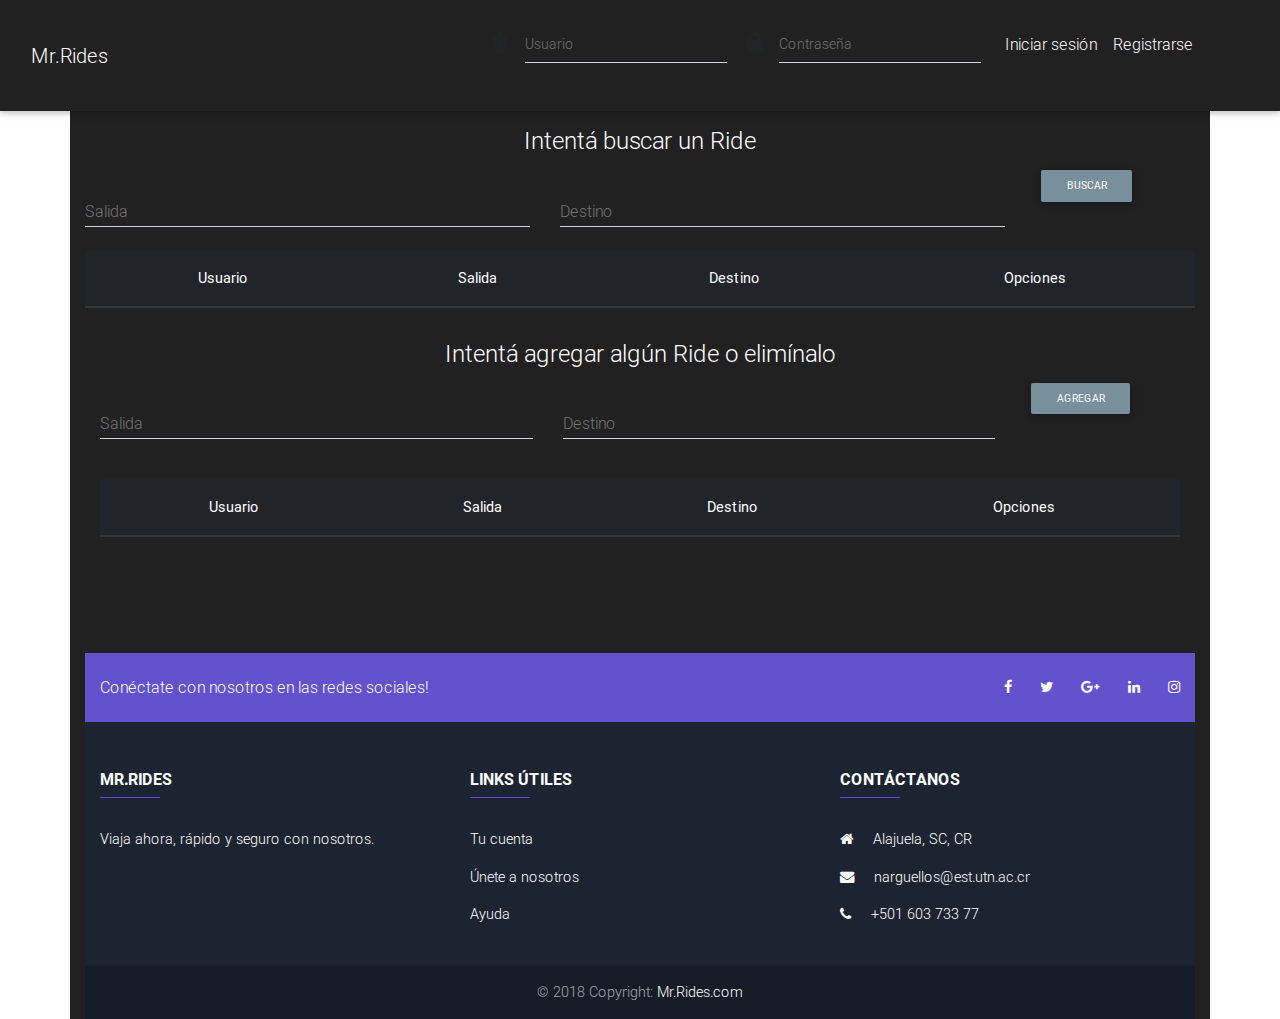
<file: index.html>
<!DOCTYPE html>
<html lang="en">

<head>
  <meta charset="utf-8">
  <meta name="viewport" content="width=device-width, initial-scale=1, shrink-to-fit=no">
  <meta http-equiv="x-ua-compatible" content="ie=edge">
  <title>Mr.Rides</title>
  <!-- Font Awesome -->
  <link rel="stylesheet" href="https://maxcdn.bootstrapcdn.com/font-awesome/4.7.0/css/font-awesome.min.css">
  <!-- Bootstrap core CSS -->
  <link href="css/bootstrap.min.css" rel="stylesheet">
  <!-- Material Design Bootstrap -->
  <link href="css/mdb.min.css" rel="stylesheet">
  <!-- Your custom styles (optional) -->
  <link href="css/style.css" rel="stylesheet">
</head>
<body>
    <!-- menu del index -->
    <nav class="navbar navbar-expand-md navbar-dark bg-dark">
      <div class="container-fluid">
        <a class="navbar-brand" href="#">Mr.Rides</a>
        <ul class="navbar-nav ml-auto">
            <div class="md-form form-sm m-1 mt-3 mr-3">
              <i class="fa fa-male prefix"></i>
              <input type="text" id="usuario-sesion" class="form-control" name="" value="">
              <label for="usuario-sesion">Usuario</label>
            </div>
            <div class="md-form form-sm m-1 mt-3 mr-3">
              <i class="fa fa-lock prefix"></i>
              <input type="password" id="pass-sesion" class="form-control validate">
              <label for="pass-sesion" data-error="" data-success="">Contraseña</label>
            </div>
          <li class="nav-item mt-3">
            <a href="#" class="nav-link" id="btn-sesion" role="button">Iniciar sesión</a>
          </li>
          <!-- Modal del registro-->
          <li class="nav-item mt-3">
            <a class="nav-link mr-5" href="#" role="button" data-toggle="modal" data-target="#registroModal" >Registrarse</a>
          </li>
        </ul>
        <!-- alerts -->
      </div>
      <!-- contenedor información -->
    </nav>
    <!--  modal-->
    <div class="modal fade" id="registroModal" tabindex="-1" role="dialog" aria-labelledby="registroModalLabel" aria-hidden="true">
      <div class="modal-dialog" role="document">
        <div class="modal-content">
          <div class="modal-header">
            <h5 class="modal-title" id="registroModalLabel">Regístrate ahora!</h5>
            <button type="button" class="close modal-btn" data-dismiss="modal" aria-label="Close" name="button">
              <span aria-hidden="true">&times;</span>
            </button>
          </div>
          <div class="modal-body">
            <form  method="post">
              <div class="form-group">
                <input type="text" class="form-control mb-3" name="" value="" placeholder="Nombre" id="nombre-registro" >
                <input type="text" class="form-control mb-3" name="" value="" placeholder="Apellidos" id="apellido-registro" >
                <input type="text" class="form-control mb-3" name="" value="" placeholder="Teléfono" id="telefono-registro" >
                <input type="text" class="form-control mb-3" name="" value="" placeholder="Nombre de usuario" id="nombreUsuario-registro" >
                <input type="password" class="form-control mb-3" name="" value=""  min="8" placeholder="Contraseña" id="pass-registro" >
                <input type="password" class="form-control" name="" value="" min="8" placeholder="Verificar contraseña" id="rePass-registro" >
              </div>
            </form>
          </div>
          <div class="modal-footer">
            <button type="submit" class="btn btn-success mr-auto " id="agregar-usuario-button">Registrarse</button>
            <button type="button" class="btn btn-secondary modal-btn" data-dismiss="modal">Cancelar</button>
          </div>
        </div>
      </div>
    </div>
    <!-- modal -->
    <!-- main -->
    <div class="container bg-dark">
      <div class="row">
        <div class="col-12">
          <h4  class="mt-3" style="color:white; text-align: center;">Intentá buscar un Ride</h4>
        </div>
      </div>
      <div class="row ">
        <div class="col-md-5">
          <div class="md-form">
            <input type="text" id="salida-principal-buscar" class="form-control" name="" value="">
            <label for="salida-principal-buscar">Salida</label>
          </div>
        </div>
        <div class="col-md-5">
          <div class="md-form">
            <input type="text" id="destino-principal-buscar" class="form-control" name="" value="">
            <label for="destino-principal-buscar">Destino</label>
          </div>
        </div>
        <div class="col-md-2">
          <button type="button" class="btn btn-blue-grey btn-sm" id="ride-ejemplo-buscar-button">Buscar</button>
        </div>
      </div>
      <div class="row">
        <div class="col-md-12">
          <section>
            <table class="table table-dark">
              <thead>
                <tr>
                  <th scope="col">Usuario</th>
                  <th scope="col">Salida</th>
                  <th scope="col">Destino</th>
                  <th scope="col">Opciones</th>
                </tr>
              </thead>
              <tbody id="">
              </tbody>
            </table>
          </section>
        </div>
    </div>
      <div class="container bg-dark">
        <div class="row">
          <div class="col-md-12">
            <h4  class="mt-3" style="color:white; text-align: center;">Intentá agregar algún Ride o elimínalo</h4>
          </div>
        </div>
        <!-- inputs de rutas -->
        <div class="row mb-3">
          <div class="col-md-5">
            <div class="md-form">
              <input type="text" id="salida-principal" class="form-control" name="" value="">
              <label for="salida-principal">Salida</label>
            </div>
          </div>
          <div class="col-md-5">
            <div class="md-form">
              <input type="text" id="destino-principal" class="form-control" name="" value="">
              <label for="destino-principal">Destino</label>
            </div>
          </div>
          <div class="col-md-2">
            <button type="button" class="btn btn-blue-grey btn-sm" id="agregar-ride-ejemplo-button">Agregar</button>
          </div>
        </div>
        <div class="row">
          <div class="col-md-12">
            <section>
              <table class="table table-dark">
                <thead>
                  <tr>
                    <th scope="col">Usuario</th>
                    <th scope="col">Salida</th>
                    <th scope="col">Destino</th>
                    <th scope="col">Opciones</th>
                  </tr>
                </thead>
                <tbody id="rides_ejemplo_table">
                </tbody>
              </table>
            </section>
          </div>
        </div>
      </div>

      <div class="container bg-dark containerMini">

      </div>
    <!-- main -->
    <!-- Footer -->
  <footer class="page-footer font-small unique-color-dark">

      <div style="background-color: #6351ce;">
        <div class="container">

          <!-- Grid row-->
          <div class="row py-4 d-flex align-items-center">

            <!-- Grid column -->
            <div class="col-md-6 col-lg-5 text-center text-md-left mb-4 mb-md-0">
              <h6 class="mb-0">Conéctate con nosotros en las redes sociales!</h6>
            </div>
            <!-- Grid column -->

            <!-- Grid column -->
            <div class="col-md-6 col-lg-7 text-center text-md-right">

              <!-- Facebook -->
              <a href="http://www.google.com" class="fb-ic">
                <i class="fa fa-facebook white-text mr-4"> </i>
              </a>
              <!-- Twitter -->
              <a class="tw-ic">
                <i class="fa fa-twitter white-text mr-4"> </i>
              </a>
              <!-- Google +-->
              <a class="gplus-ic">
                <i class="fa fa-google-plus white-text mr-4"> </i>
              </a>
              <!--Linkedin -->
              <a class="li-ic">
                <i class="fa fa-linkedin white-text mr-4"> </i>
              </a>
              <!--Instagram-->
              <a class="ins-ic">
                <i class="fa fa-instagram white-text"> </i>
              </a>

            </div>
            <!-- Grid column -->

          </div>
          <!-- Grid row-->

        </div>
      </div>

      <!-- Footer Links -->
      <div class="container text-center text-md-left mt-5">

        <!-- Grid row -->
        <div class="row mt-3">

          <!-- Grid column -->
          <div class="col-md-3 col-lg-4 col-xl-4 mx-auto mb-4">

            <!-- Content -->
            <h6 class="text-uppercase font-weight-bold">Mr.Rides</h6>
            <hr class="deep-purple accent-2 mb-4 mt-0 d-inline-block mx-auto" style="width: 60px;">
            <p>Viaja ahora, rápido y seguro con nosotros.</p>

          </div>
          <!-- Grid column -->

          <!-- Grid column -->
          <div class="col-md-4 col-lg-4 col-xl-4 mx-auto mb-4">

            <!-- Links -->
            <h6 class="text-uppercase font-weight-bold">Links Útiles</h6>
            <hr class="deep-purple accent-2 mb-4 mt-0 d-inline-block mx-auto" style="width: 60px;">
            <p>
              <a href="#!">Tu cuenta</a>
            </p>
            <p>
              <a href="#!">Únete a nosotros</a>
            </p>
            <p>
              <a href="#!">Ayuda</a>
            </p>

          </div>
          <!-- Grid column -->

          <!-- Grid column -->
          <div class="col-md-5 col-lg-4 col-xl-4 mx-auto mb-md-0 mb-4">

            <!-- Links -->
            <h6 class="text-uppercase font-weight-bold">Contáctanos</h6>
            <hr class="deep-purple accent-2 mb-4 mt-0 d-inline-block mx-auto" style="width: 60px;">
            <p>
              <i class="fa fa-home mr-3"></i> Alajuela, SC, CR</p>
            <p>
              <i class="fa fa-envelope mr-3"></i> narguellos@est.utn.ac.cr</p>
            <p>
              <i class="fa fa-phone mr-3"></i> +501 603 733 77</p>

          </div>
          <!-- Grid column -->

        </div>
        <!-- Grid row -->

      </div>
      <!-- Footer Links -->

      <!-- Copyright -->
      <div class="footer-copyright text-center py-3">© 2018 Copyright:
        <a href="#"> Mr.Rides.com</a>
      </div>
      <!-- Copyright -->

    </footer>
    <!-- Footer -->

  <!-- SCRIPTS -->
  <!-- JQuery -->
  <script type="text/javascript" src="js/jquery-3.3.1.min.js"></script>
  <!-- Bootstrap tooltips -->
  <script type="text/javascript" src="js/popper.min.js"></script>
  <!-- Bootstrap core JavaScript -->
  <script type="text/javascript" src="js/bootstrap.min.js"></script>
  <!-- MDB core JavaScript -->
  <script type="text/javascript" src="js/mdb.min.js"></script>
  <script type="text/javascript" src="js/app.js"></script>
  <script> cargarDatosTabla('rides_ejemplo'); </script>
</body>

</html>
</file>
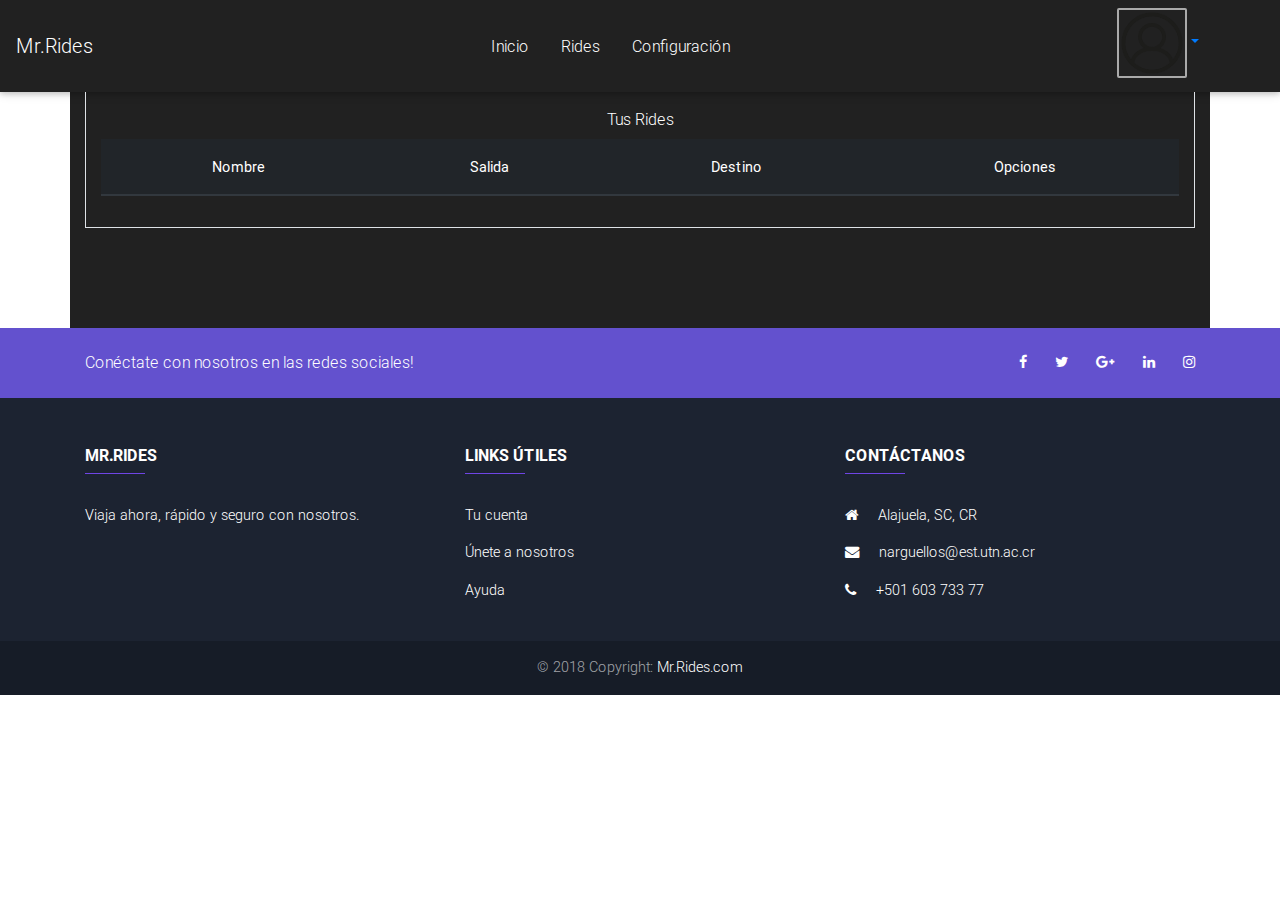
<file: dashboard.html>
<!DOCTYPE html>
<html lang="en" dir="ltr">
<head>
  <meta charset="utf-8">
  <meta name="viewport" content="width=device-width, initial-scale=1, shrink-to-fit=no">
  <meta http-equiv="x-ua-compatible" content="ie=edge">
  <title>Mr.Rides</title>
  <!-- Font Awesome -->
  <link rel="stylesheet" href="https://maxcdn.bootstrapcdn.com/font-awesome/4.7.0/css/font-awesome.min.css">
  <!-- Bootstrap core CSS -->
  <link href="css/bootstrap.min.css" rel="stylesheet">
  <!-- Material Design Bootstrap -->
  <link href="css/mdb.min.css" rel="stylesheet">
  <!-- Your custom styles (optional) -->
  <link href="css/style.css" rel="stylesheet">
</head>
  <body>
    <!-- nav -->
    <nav class="navbar navbar-expand-md navbar-dark bg-dark">
      <a class="navbar-brand" href="#">Mr.Rides</a>
      <ul class="navbar-nav ml-auto">
        <li class="nav-item">
          <div class="nav" id="nav-tab" role="tablist">
            <a class="nav-item nav-link active mr-3" id="nav-home-tab" data-toggle="tab" href="#nav-home" role="tab" aria-controls="nav-home" aria-selected="true" >Inicio</a>
            <a class="nav-item nav-link mr-3" id="nav-profile-tab" data-toggle="tab" href="#nav-profile"  role="tab" aria-controls="nav-profile" aria-selected="false" >Rides</a>
            <a class="nav-item nav-link " id="nav-contact-tab" data-toggle="tab" href="#nav-contact" onclick="cargarDatosEditar();" role="tab" aria-controls="nav-contact" aria-selected="false">Configuración</a>
          </div>
        </li>
      </ul>

      <ul class="navbar-nav ml-auto" style="margin-right: 65px;">
            <a href="" id="lb_usuario" disable class="mt-4 mr-1 prueba-color">hola</a>
        <div class="dropdown">
          <li> <a href="#" role="button" class="dropdown-toggle" data-toggle="dropdown"> <img src="img/profile.png" alt="perfil" class="perfil"></a>
            <div class="dropdown-menu bg-dark">
              <a class="dropdown-item blue-grey-text " id="a-configurar-cuenta"  >Cuenta</a>
              <a class="dropdown-item blue-grey-text" id="a-cerrar-session" onclick="cerrarSesion()">Cerrar sesión</a>
            </div>
          </li>
        </div>
      </ul>
    </nav>
    <!-- nav -->

    <!-- main -->
    <div class="container bg-dark  prueba-color">
      <div class="row">
        <div class="col-12">
          <!-- tab de inicio -->
          <div class="tab-content" id="nav-tabContent">
            <div class="tab-pane fade show active" id="nav-home" role="tabpanel" aria-labelledby="nav-home-tab"> <div class="row">
              <div class="col-md-12">
                <label for="tabla-usuario mt-3 mb-3">Tus Rides</label>
                <section>
                  <table class="table table-dark" id="tabla-usuario">
                    <thead>
                      <tr>
                        <th scope="col">Nombre</th>
                        <th scope="col">Salida</th>
                        <th scope="col">Destino</th>
                        <th scope="col">Opciones</th>
                      </tr>
                    </thead>
                    <tbody id="rides_usuario_table">
                    </tbody>
                  </table>
                </section>
              </div>
            </div>
          </div>
          <!-- tab de Rides -->
          <div class="tab-pane fade" id="nav-profile" role="tabpanel" aria-labelledby="nav-profile-tab">
            <form>
              <div class="d-flex justify-content-center">
                <div class="col-12 col-md-6">
                  <div class="form-group">
                    <label for="nombreRide">Nombre del Ride</label>
                    <input type="text"class="form-control" id="nombreRide">
                  </div>
                </div>
              </div>
              <div class="d-flex justify-content-center">
                <div class="col-12 col-md-6">
                  <div class="form-group">
                    <label for="salidaRide">Salida</label>
                    <input type="text"class="form-control" id="salidaRide">
                  </div>
                </div>
              </div>
              <div class="d-flex justify-content-center">
                <div class="col-12 col-md-6">
                  <div class="form-group">
                    <label for="destinoRide">Destino</label>
                    <input type="text"class="form-control" id="destinoRide">
                  </div>
                </div>
              </div>
              <div class="d-flex justify-content-center mt-3 border-bottom">
                <div class="form-group">
                  <label for="descripcionRide">Descripción</label>
                  <textarea rows="5" class="form-control" cols="50" id="descripcionRide"></textarea>
                </div>
              </div>
              <div class="d-flex justify-content-center">
                <label class=" mt-2 mb-2" for="cuandoRide">Cuando</label>
              </div>
              <div class="d-flex justify-content-center">
                <div class="col-6 col-md-4">
                  <div class="form-group" >
                    <label for="horaSalidaRide">Hora de salida</label>
                    <input type="text"class="form-control" id="horaSalidaRide">
                  </div>
                </div>
                <div class="col-6 col-md-4">
                  <div class="form-group" id="cuandoRide">
                    <label for="horaLlegadaRide">Hora de llegada</label>
                    <input type="text"class="form-control" id="horaLlegadaRide">
                  </div>
                </div>
              </div>
              <div class="d-flex justify-content-center">
                <label class=" mt-2 mb-2" for="cuandoRide">Selecciona el día</label>
              </div>
              <!-- días sm -->
              <div class="container">
                <div class="row">
                  <div class="col-12">
                    <form>
                      <div class="form-check">
                        <input type="checkbox" name="dia" class="form-check-input" value="lunes" id="lunes-check">
                        <label for="lunes-check">Lunes</label>
                      </div>
                    </form>
                  </div>
                </div>
                <div class="row">
                  <div class="col-sm-12">
                    <form>
                      <div class="form-check">
                        <input type="checkbox" class="form-check-input" value="martes" id="martes-check">
                        <label for="martes-check">Martes</label>
                      </div>
                    </form>
                  </div>
                </div>
                <div class="row">
                  <div class="col-sm-12 ml-2">
                    <form>
                      <div class="form-check">
                        <input type="checkbox" name="dia" class="form-check-input" value="miercoles" id="miercoles-check">
                        <label for="miercoles-check">Miércoles</label>
                      </div>
                    </form>
                  </div>
                </div>
                <div class="col-sm-12">
                  <form>
                    <div class="form-check">
                      <input type="checkbox" name="dia" class="form-check-input" value="jueves" id="jueves-check">
                      <label for="lunes-check">Jueves</label>
                    </div>
                  </form>
                </div>
                <div class="row">
                  <div class="col-sm-12">
                    <form>
                      <div class="form-check">
                        <input type="checkbox"  name="dia" class="form-check-input" value="viernes" id="viernes-check">
                        <label for="viernes-check">Viernes</label>
                      </div>
                    </form>
                  </div>
                </div>
                <div class="row">
                  <div class="col-sm-12">
                    <form>
                      <div class="form-check">
                        <input type="checkbox"  name="dia" class="form-check-input" value="sabado" id="sabado-check">
                        <label for="sabado-check">Sábado</label>
                      </div>
                    </form>
                  </div>
                </div>
                <div class="row">
                  <div class="col-sm-12 ml-2">
                    <form>
                      <div class="form-check">
                        <input type="checkbox" name="dia" class="form-check-input" value="jueves" id="domingo-check">
                        <label for="domingo-check">Domingo</label>
                      </div>
                    </form>
                  </div>
                </div>
              </div>
              <!-- días sm -->

              <div class="d-flex  mt-4">
                <div class="col-6 col-md-6">
                  <button type="button" class="btn btn-dark" name="button" id="btn-cancerlar-ride" >Cancerlar</button>
                </div>
                <div class="col-6 col-md-6">
                  <button type="button" class="btn btn-dark" name="button" id="btn-guardar-ride" >Guardar</button>
                </div>
              </div>

            </form>
          </div>
            <!-- tab de Configuración -->
          <div class="tab-pane fade" id="nav-contact" role="tabpanel" aria-labelledby="nav-contact-tab">
              <form >
                <div class="d-flex justify-content-center">
                  <div class="col-12 col-md-6">
                    <div class="form-group">
                      <label for="editar-nombre">Nombre</label>
                      <input type="text" class="form-control" id="editar-nombre">
                    </div>
                  </div>
                </div>
                <div class="d-flex justify-content-center">
                  <div class="col-12 col-md-6">
                    <div class="form-group">
                      <label for="editar-apellido">Apellidos</label>
                      <input type="text" class="form-control" id="editar-apellido">
                    </div>
                  </div>
                </div>
                <div class="d-flex justify-content-center">
                  <div class="col-12 col-md-6">
                    <div class="form-group">
                      <label for="editar-telefono">Teléfono</label>
                      <input type="text" class="form-control" id="editar-telefono">
                    </div>
                  </div>
                </div>
                <div class="d-flex justify-content-center border-bottom mt-3">
                  <div class="col-12 col-md-6">
                    <div class="form-group">
                      <label for="editar-velocidad">Velocidad promedio</label>
                      <input type="text" class="form-control" id="editar-velocidad">
                    </div>
                  </div>
                </div>
                <div class="d-flex justify-content-center mt-3 border-bottom">
                  <div class="form-group">
                    <label for="sobre-editar">Acerca de Ti</label>
                    <textarea rows="5" class="form-control" cols="50" id="sobre-editar"></textarea>
                  </div>
                </div>
                <div class="d-flex justify-content-center mt-3 border-bottom">
                  <div class="col-12 col-md-6">
                    <div class="form-group">
                      <label for="passOriginal-editar">Contraseña actual</label>
                      <input type="text" class="form-control" id="passOriginal-editar">
                    </div>
                  </div>
                </div>
                <div class="d-flex justify-content-center mt-3">
                  <div class="col-12 col-md-6">
                    <div class="form-group">
                      <label for="pass-editar">Contraseña nueva</label>
                      <input type="text" class="form-control" id="pass-editar">
                    </div>
                  </div>
                </div>
                <div class="d-flex justify-content-center mt-3 border-bottom">
                  <div class="col-12 col-md-6">
                    <div class="form-group">
                      <label for="passVerificar-editar">Contraseña actual</label>
                      <input type="text" class="form-control" id="passVerificar-editar">
                    </div>
                  </div>
                </div>
                <div class="d-flex justify-content-center mt-4">
                  <div class="col-6 col-md-8">
                    <button type="button" class="btn btn-dark" name="button" id="btn-guardar-configuracion" >Guardar</button>
                  </div>
                </div>
              </form>
            </div>
          </div>
        </div>
      </div>
    </div>
    <div class="container bg-dark containerMini prueba-color">

    </div>
    <!-- main -->

    <!-- Footer -->
  <footer class="page-footer font-small unique-color-dark">

      <div style="background-color: #6351ce;">
        <div class="container">

          <!-- Grid row-->
          <div class="row py-4 d-flex align-items-center">

            <!-- Grid column -->
            <div class="col-md-6 col-lg-5 text-center text-md-left mb-4 mb-md-0">
              <h6 class="mb-0">Conéctate con nosotros en las redes sociales!</h6>
            </div>
            <!-- Grid column -->

            <!-- Grid column -->
            <div class="col-md-6 col-lg-7 text-center text-md-right">

              <!-- Facebook -->
              <a href="http://www.google.com" class="fb-ic">
                <i class="fa fa-facebook white-text mr-4"> </i>
              </a>
              <!-- Twitter -->
              <a class="tw-ic">
                <i class="fa fa-twitter white-text mr-4"> </i>
              </a>
              <!-- Google +-->
              <a class="gplus-ic">
                <i class="fa fa-google-plus white-text mr-4"> </i>
              </a>
              <!--Linkedin -->
              <a class="li-ic">
                <i class="fa fa-linkedin white-text mr-4"> </i>
              </a>
              <!--Instagram-->
              <a class="ins-ic">
                <i class="fa fa-instagram white-text"> </i>
              </a>

            </div>
            <!-- Grid column -->

          </div>
          <!-- Grid row-->

        </div>
      </div>

      <!-- Footer Links -->
      <div class="container text-center text-md-left mt-5">

        <!-- Grid row -->
        <div class="row mt-3">

          <!-- Grid column -->
          <div class="col-md-3 col-lg-4 col-xl-4 mx-auto mb-4">

            <!-- Content -->
            <h6 class="text-uppercase font-weight-bold">Mr.Rides</h6>
            <hr class="deep-purple accent-2 mb-4 mt-0 d-inline-block mx-auto" style="width: 60px;">
            <p>Viaja ahora, rápido y seguro con nosotros.</p>

          </div>
          <!-- Grid column -->

          <!-- Grid column -->
          <div class="col-md-4 col-lg-4 col-xl-4 mx-auto mb-4">

            <!-- Links -->
            <h6 class="text-uppercase font-weight-bold">Links Útiles</h6>
            <hr class="deep-purple accent-2 mb-4 mt-0 d-inline-block mx-auto" style="width: 60px;">
            <p>
              <a href="#!">Tu cuenta</a>
            </p>
            <p>
              <a href="#!">Únete a nosotros</a>
            </p>
            <p>
              <a href="#!">Ayuda</a>
            </p>

          </div>
          <!-- Grid column -->

          <!-- Grid column -->
          <div class="col-md-5 col-lg-4 col-xl-4 mx-auto mb-md-0 mb-4">

            <!-- Links -->
            <h6 class="text-uppercase font-weight-bold">Contáctanos</h6>
            <hr class="deep-purple accent-2 mb-4 mt-0 d-inline-block mx-auto" style="width: 60px;">
            <p>
              <i class="fa fa-home mr-3"></i> Alajuela, SC, CR</p>
            <p>
              <i class="fa fa-envelope mr-3"></i> narguellos@est.utn.ac.cr</p>
            <p>
              <i class="fa fa-phone mr-3"></i> +501 603 733 77</p>

          </div>
          <!-- Grid column -->

        </div>
        <!-- Grid row -->

      </div>
      <!-- Footer Links -->

      <!-- Copyright -->
      <div class="footer-copyright text-center py-3">© 2018 Copyright:
        <a href="#"> Mr.Rides.com</a>
      </div>
      <!-- Copyright -->

    </footer>
    <!-- Footer -->

  <!-- SCRIPTS -->
  <!-- JQuery -->
  <script type="text/javascript" src="js/jquery-3.3.1.min.js"></script>
  <!-- Bootstrap tooltips -->
  <script type="text/javascript" src="js/popper.min.js"></script>
  <!-- Bootstrap core JavaScript -->
  <script type="text/javascript" src="js/bootstrap.min.js"></script>
  <!-- MDB core JavaScript -->
  <script type="text/javascript" src="js/mdb.min.js"></script>
  <script type="text/javascript" src="js/app.js"></script>
  <script> cargarDatosRideUsuario('rides_usuario'); </script>
  <script> let us = obtenerUsuario('usuario_session'); $('#lb_usuario').text(us);</script>
  </body>
</html>
</file>
<file: css/style.css>
.container-h{
  height: 600px;
}
table{
  text-align: center;
}
.navs{
  background-color: rgba(0, 0, 0, 0.5);
  transition: all 1s ease;
}
.prueba-color{
  color:white;
  text-align: center;
}

.tab-content {
  border: 1px solid #dee2e6;
  border-top: transparent;
  padding: 15px;
}

.perfil{
  border: 2px solid #aaa;
  border-radius: 2px;
  width: 70px;
  height: 70px;
}
.dropdown-item{
  width: 90%;
  margin-left: 5px;
  margin-bottom: 10px;
}
.containerMini{
  height: 100px;
}
</file>
